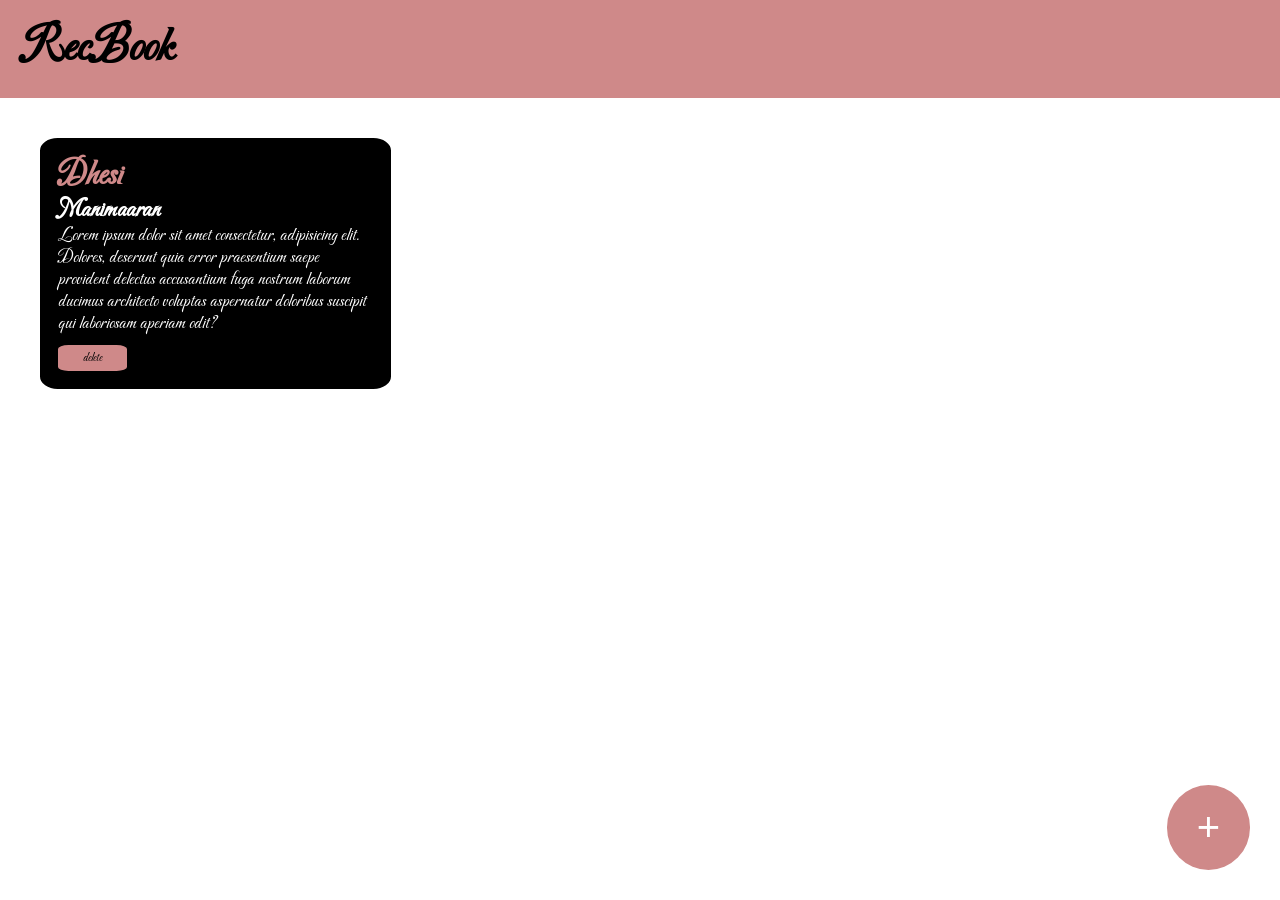
<file: index.html>
<!DOCTYPE html>
<html lang="en">
<head>
    <meta charset="UTF-8">
    <meta name="viewport" content="width=device-width, initial-scale=1.0">
    <title>RecBook</title>
    <link rel="stylesheet"href="style.css">
    <link rel="preconnect" href="https://fonts.googleapis.com">
<link rel="preconnect" href="https://fonts.gstatic.com" crossorigin>
<link href="https://fonts.googleapis.com/css2?family=Carattere&display=swap" rel="stylesheet">
</head>
<body>
    <nav class="na">
        <h1 class="one"><b>RecBook</b></h1>
    </nav>
    <div class="container">
        <div class="book-container">
            <h2 class="title">Dhesi</h2>
            <h4 class="author">Manimaaran</h4>
            <p class="dis"> Lorem ipsum dolor sit amet consectetur, adipisicing elit. Dolores, deserunt quia error praesentium saepe provident delectus accusantium fuga nostrum laborum ducimus architecto voluptas aspernatur doloribus suscipit qui laboriosam aperiam odit?</p>
            <b><button onclick="dl()">delete</button></b>
        </div>
    </div>
    <div id="pop">
    </div>
    <div id="mes">
        <h2>Add Your Recomendation</h2>
        <form id="in">
            <input type="text" name="Book Name" placeholder="Enter Book title" id="bt">
            <input type="text" name="author" placeholder="Enter Author Name" id="an">
            <textarea type="text" name="short discription" placeholder ="Enter short discription" id="di"></textarea>
            <button id="ad" >Add</button>
            <button id="can" onclick="canc()">Cancel</button>
        </form>
    </div>
    <button id="add" onclick="showp()">+</button>

</body>
<script src="jas.js"></script>
</html>
</file>
<file: style.css>
*{
    margin: 0;
    padding: 0;
}
body{
  font-family: "Carattere", cursive;
  font-weight: 400;
  font-style: normal;
}
.na{
    background-color: #cf8989;
    color: black;
}
.one{
    font-size: 50px;
    padding: 20px;
}
.container{
    padding: 10px;
}
.book-container{
    display:inline-block;
    padding: 15px;
    width: 25%;
    border-style: solid;
    border-color: black;
    border-radius: 5%;
    background-color: black;
    color: white;
    margin: 30px;
}
.book-container h2{
    font-size: 35px;
    color: #cf8989;
}
.book-container h4{
    font-size: 25px;
}
.book-container p{
    font-size: 19px;
}
.book-container button{
    background-color: #cf8989;
    color: black;
    padding-left: 25px;
    padding-right: 25px;
    padding-top: 5px;
    padding-bottom: 5px;
    font-family: "Carattere", cursive;
    border:none;
    border-radius: 15%;
    margin-top: 10px;
}
#add{
    background-color: #cf8989;
    color: white;
    border-radius: 100%;
    padding-top: 20px;
    padding-bottom: 20px;
    padding-right: 30px;
    padding-left: 30px;
    font-size: 40px;
    bottom: 30px;
    right: 30px;
    border:none;
    position: fixed;
}
#pop{
    background-color: black;
    opacity: 40%;
    position: absolute;
    z-index: 1;
    height: 100%;
    width: 100%;
    top: 0%;
    bottom: 0%;
    left:0%;
    right: 0%;
    display:none;
}
#mes{
            width: 30%;
            border-radius: 5%;
            border-color: black;
            border-style: solid;
            border-width: 3px;
            position:absolute;
            z-index:2;
            left: 40%;
            display:none;
            padding: 20px;
            background-color: #cf8989;
            color: black;
            top:10%;
            align-items: center;
        }
#bt{
    margin:5%;
    padding: 5%;
    display: block;
    background-color: transparent;
    border: none;
    color: black;
    border-bottom: solid black 2px;
     font-size: 15px;
}
#an{
    margin:5%;
    padding: 5%;
    display: block;
    background-color: transparent;
    color: black;
    border: none;
    border-bottom: solid black 2px;
     font-size: 15px;
}
#di{
    margin:5%;
    padding: 5%;
    display: block;
    background-color: transparent;
    border: solid black 2px;
    color: black;
    font-size: 15px;
}
#ad{
    margin:5%;
    padding: 1%;
    background-color: black;
    border: none;
    border: solid black 2px;
    color: white;
}
#can{
    margin:5%;
    padding: 1%;
    color: white;
    background-color: black;
    border: solid black 2px;
}
#an::placeholder{
    color: black;
}
#bt::placeholder{
    color: black;
}
#di::placeholder{
    color: black;
}
</file>
